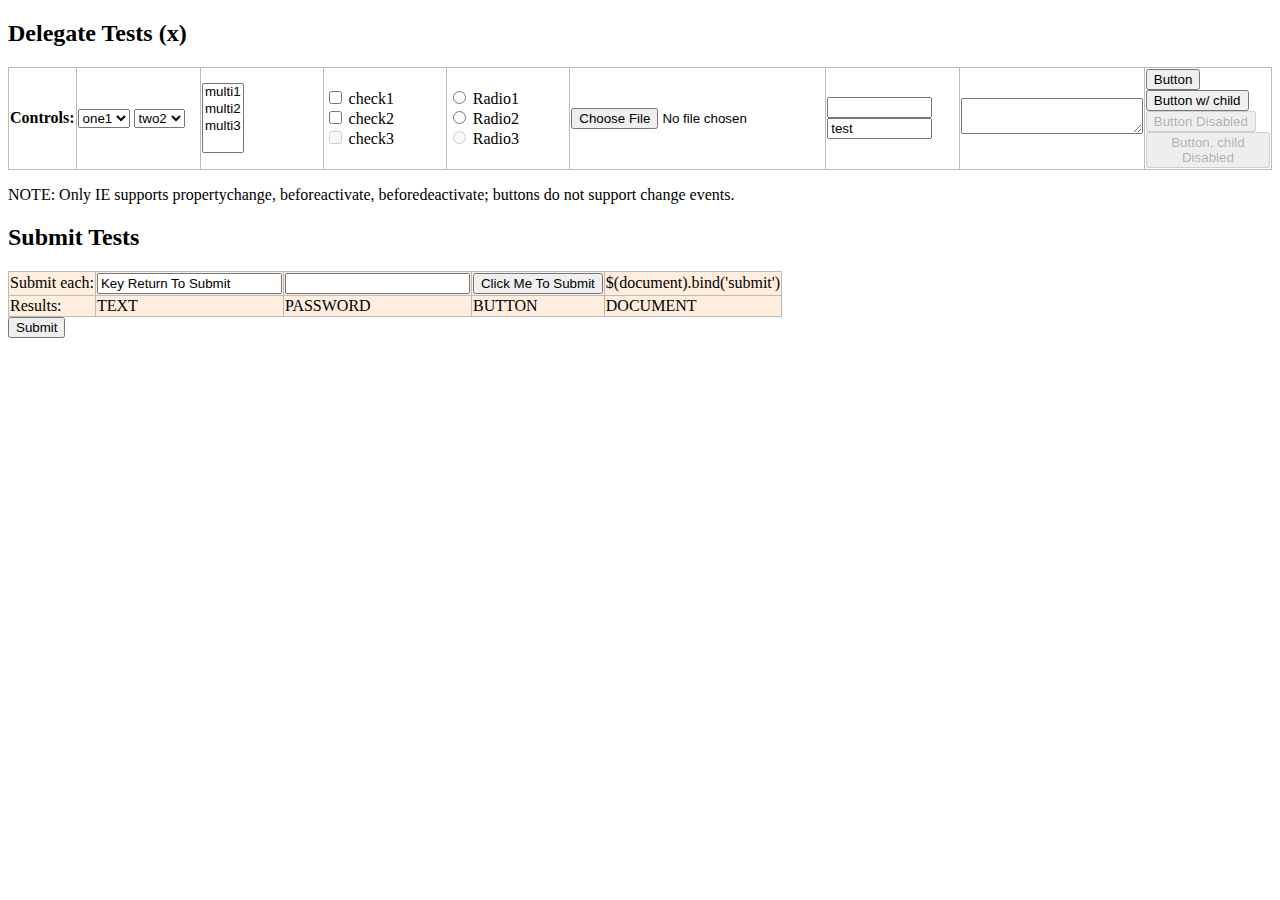
<file: jquery/test/delegatetest.html>
<!DOCTYPE html>
<html>
<head>
<title>Event Delegation Tests</title>
<script src="jquery.js"></script>
<style>
table {
	border-collapse: collapse;
	empty-cells: show;
}
th {
	text-align: left;
}
thead td {
	width: 11%;
}
tbody td {
	background: #fed;
}
th, td {
	border: 1px solid #bbb;
}
</style>
</head>
<body>
<h2>Delegate Tests (<span id="fileversion">x</span>)</h2>

<table id="changes">
<thead>
	<tr>
		<th>
			Controls:
		</th>
		<td id="select-one">
			<select>
				<option value='one1'>one1</option>
				<option value='one2'>one2</option>
				<option value='one3'>one3</option>
			</select>
			<select>
				<option value='two1'>two1</option>
				<option value='two2' selected="selected">two2</option>
				<option value='two3'>two3</option>
			</select>
		</td>
		<td id="select-mult">
			<select multiple="multiple">
				<option value='multi1'>multi1</option>
				<option value='multi2'>multi2</option>
				<option value='multi3'>multi3</option>
			</select>
		</td>
		<td id="checkbox">
			<input type="checkbox" name="mycheckbox" id="check1"/>
			<label for="check1">check1</label><br/>
			<input type="checkbox" name="mycheckbox" id="check2"/>
			<label for="check2">check2</label><br />
			<input type="checkbox" name="mycheckbox" id="check3" disabled="disabled"/>
			<label for="check3">check3</label>
		</td>
		<td id="radio">
			<input type="radio" name="myradio" id="radio1"/>
			<label for="radio1">Radio1</label><br/>
			<input type="radio" name="myradio" id="radio2"/>
			<label for="radio2">Radio2</label><br />
			<input type="radio" name="myradio" id="radio3" disabled="disabled"/>
			<label for="radio3">Radio3</label>
		</td>
		<td id="file">
			<input class="file_test" id="file1" type="file"/>
		</td>
		<td id="text">
			<input class='test' value='' id='input' size='10' />
			<input class='test' value='test' id='input2' size='10' readonly="readonly" />
		</td>
		<td id="textarea">
			<textarea rows='2'></textarea>
		</td>
		<td id="button">
			<button name="mybutton1" id="button1">Button</button><br />
			<button name="mybutton2" id="button2"><span>Button w/ child</span></button><br />
			<button name="mybutton3" id="button3" disabled="disabled">Button Disabled</button><br />
			<button name="mybutton4" id="button4" disabled="disabled"><span disabled="disabled">Button, child Disabled</span></button><br />
		</td>
	</tr>
</thead>
<tbody>
</tbody>
</table>
<p>NOTE: Only IE supports propertychange, beforeactivate, beforedeactivate; buttons do not support change events.</p>

<h2>Submit Tests</h2>
<table>
	<tr>
		<td>
			Submit each:
		</td>
		<td>
			<form action="" id="text_submit">
				<input class='test' type='text' value='Key Return To Submit'/>
			</form>
		</td>
		<td>
			<form action="" id="password_submit">
				<input class='test' type='password' value=''/>
			</form>
		</td>
		<td>
			<form action="" id="submit_submit">
				<input type='submit' value="Click Me To Submit" />
			</form>
		</td>
		<td>$(document).bind('submit')</td>
	</tr>
	<tr>
		<td>Results:</td>
		<td id='textSubmit' class="red">TEXT</td>
		<td id='passwordSubmit' class="red">PASSWORD</td>
		<td id='submitSubmit' class="red">BUTTON</td>
		<td id='boundSubmit' class="red">DOCUMENT</td>
	</tr>
</table>

	<form id="autosub"><input type=submit name=subme /></form>

<script type='text/javascript'>

$("#fileversion").text($.fn.jquery);

// Try an auto-submit, it should only fire once
$(function(){
	var triggered = false;
	$("#autosub input").trigger("keypress");
	$("body").on("submit", "#autosub", function( e ){
		e.preventDefault();
		e.stopPropagation();
		if ( triggered ) {
			alert("autosubmit FAIL");
		}
		triggered = true;
	});
	$("#autosub").submit().remove();
});

// Events we want to track in row-order
var events = "bind-change live-change onX-change bind-propertychange live-beforeactivate live-focusin bind-focus live-beforedeactivate live-focusout bind-blur live-click live-keydown".split(" "),
	counter = 0;
	blinker = function(event){
		if ( !counter ) {
			$("#changes tbody td").text("");
		}
		var $el = event.data,
			prev = $el.text();
		prev = prev? prev +" | " : "";
		return $el
			.text(prev + ++counter+" " + (this.value.replace(/^on$/,"") || this.id || this.checked || ""))
			.css("backgroundColor","#0f0")
			.delay(800)
			.queue(function(next){
				$el.css("backgroundColor","#afa");
				--counter;
				next();
			});
	};

for ( var i=0; i < events.length; i++ ) {
	var m = events[i].split("-"),
		api = m[0],
		type = m[1],
		$row = $("<tr><th>"+type+" "+api+"</th></tr>");

	$("#changes thead td").each(function(){
		var id = "#"+this.id,
			$cell = $('<td></td>');
		if ( api == "onX" ) {
			$(this).find("input, button, select, textarea").each(function(){
				this["on"+type] = function(e){ e = $.event.fix(e||event); e.data = $cell; blinker.call(this, e); };
			});
		} else if ( api == "bind" ) {
			$(this).find("input, button, select, textarea").bind(type, $cell, blinker);
		} else {
			$(id+" input,"+id+" button,"+id+" select,"+id+" textarea").live(type, $cell, blinker);
		}
		$row.append($cell);
	});
	$("#changes tbody").append($row);
}

// Ensure that cloned elements get the delegated event magic; this is
// implementation-specific knowledge but otherwise impossible to test.
// The beforeactivate event attaches a direct-bound change event.
// (Only care about the live change for this third select element.)
var sel1 = $("#select-one select:first-child");
if ( typeof(sel1[0].fireEvent) !== "undefined" ) {
	sel1.trigger( "beforeactivate" ).clone().appendTo("#select-one");
	//alert($("#select-one select").map(function(){ return this._change_attached || "undef"; }).get().join("|"));
}

jQuery.fn.blink = function(){
	return this
		.css("backgroundColor","green")
		.text( (parseInt(this.text(), 10) || 0) + 1 )
		.delay(700).queue(function(next){
			jQuery(this).css("backgroundColor","#afa");
			next();
		});
};

jQuery.fn.addSubmitTest = function( id, prevent ) {
	return this.live("submit", function(e){
		if ( prevent ) {
				e.preventDefault();
		}
		jQuery(id).blink();
	});
};

$("#text_submit").addSubmitTest("#textSubmit", true);
$("#password_submit").addSubmitTest("#passwordSubmit", true);
$("#submit_submit").addSubmitTest("#submitSubmit", true);
$("#prog_submit").addSubmitTest("#submitSubmit", true);
$(document).bind("submit", function(){
	jQuery("#boundSubmit").blink();
});

</script>
</body>
</html>
</file>
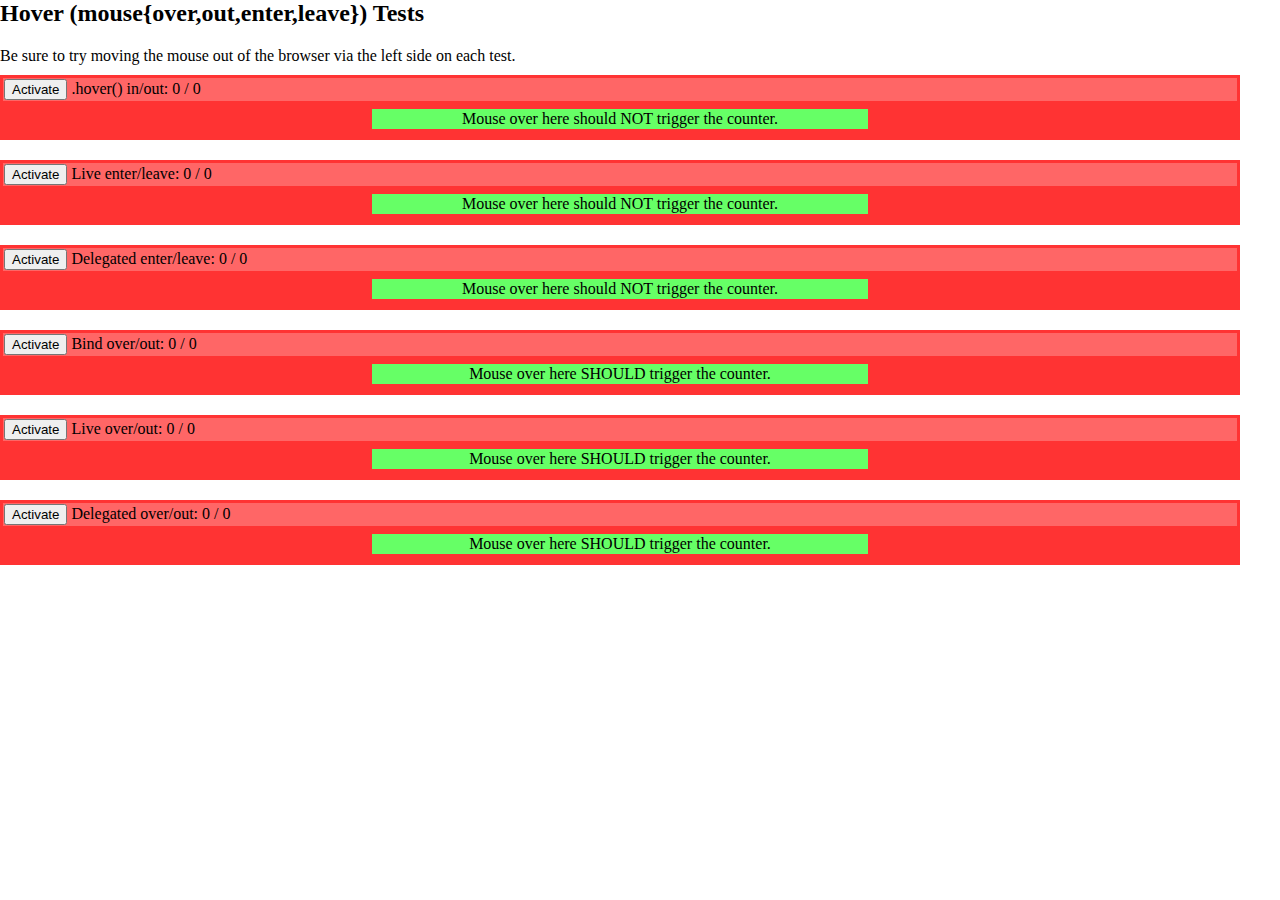
<file: jquery/test/hovertest.html>
<html>
<head>
<title>Hover tests</title>
<script src="jquery.js"></script>
<style>
/* Remove body dimensions so we can test enter/leave to surrounding browser chrome */
body, html {
	border: 0;
	margin: 0;
	padding: 0;
}
p {
	margin: 2px 0;
}
.hover-box {
	background: #f33;
	padding: 3px;
	margin: 10px 40px 20px 0;
}
.hover-status {
	background: #f66;
	padding: 1px;
}
.hover-inside {
	background: #6f6;
	padding: 1px;
	margin: 8px auto;
	width: 40%;
	text-align: center;
}
</style>
 </head>
 <body>
	<h2>Hover (mouse{over,out,enter,leave}) Tests</h2>
	<p>Be sure to try moving the mouse out of the browser via the left side on each test.</p>
	<div id="wrapper">

	<div id="hoverbox" class="hover-box">
		<div class="hover-status">
			<button>Activate</button>
			.hover() in/out: <span class="ins">0</span> / <span class="outs">0</span>
		</div>
		<div class="hover-inside">
			Mouse over here should NOT trigger the counter.
		</div>
	</div>
	<div id="liveenterbox" class="hover-box">
		<div class="hover-status">
			<button>Activate</button>
			Live enter/leave: <span class="ins">0</span> / <span class="outs">0</span>
		</div>
		<div class="hover-inside">
			Mouse over here should NOT trigger the counter.
		</div>
	</div>
	<div id="delegateenterbox" class="hover-box">
		<div class="hover-status">
			<button>Activate</button>
			Delegated enter/leave: <span class="ins">0</span> / <span class="outs">0</span>
		</div>
		<div class="hover-inside">
			Mouse over here should NOT trigger the counter.
		</div>
	</div>

	<div id="overbox" class="hover-box">
		<div class="hover-status">
			<button>Activate</button>
			Bind over/out: <span class="ins">0</span> / <span class="outs">0</span>
		</div>
		<div class="hover-inside">
			Mouse over here SHOULD trigger the counter.
		</div>
	</div>
	<div id="liveoverbox" class="hover-box">
		<div class="hover-status">
			<button>Activate</button>
			Live over/out: <span class="ins">0</span> / <span class="outs">0</span>
		</div>
		<div class="hover-inside">
			Mouse over here SHOULD trigger the counter.
		</div>
	</div>
	<div id="delegateoverbox" class="hover-box">
		<div class="hover-status">
			<button>Activate</button>
			Delegated over/out: <span class="ins">0</span> / <span class="outs">0</span>
		</div>
		<div class="hover-inside">
			Mouse over here SHOULD trigger the counter.
		</div>
	</div>

	</div> <!-- wrapper -->

<script>

$(function(){

	var x,
		countIns = function() {
			var d = $(this).data();
			$("span.ins", this).text(++d.ins);
		},
		countOuts = function() {
			var d = $(this).data();
			$("span.outs", this).text(++d.outs);
		};

	// Tests can be activated separately or in combination to check for interference

	$("#hoverbox button").click(function(){
		$("#hoverbox")
			.data({ ins: 0, outs: 0 })
			.hover( countIns, countOuts );
		$(this).remove();
	});
	$("#delegateenterbox button").click(function(){
		$("html")
			.find("#delegateenterbox").data({ ins: 0, outs: 0 }).end()
			.delegate("#delegateenterbox", "mouseenter", countIns )
			.delegate("#delegateenterbox", "mouseleave", countOuts );
		$(this).remove();
	});
	$("#liveenterbox button").click(function(){
		$("#liveenterbox")
			.data({ ins: 0, outs: 0 })
			.live("mouseenter", countIns )
			.live("mouseleave", countOuts );
		$(this).remove();
	});

	$("#overbox button").click(function(){
		$("#overbox")
			.data({ ins: 0, outs: 0 })
			.bind("mouseover", countIns )
			.bind("mouseout", countOuts );
		$(this).remove();
	});
	$("#liveoverbox button").click(function(){
		$("#liveoverbox")
			.data({ ins: 0, outs: 0 })
			.live("mouseover", countIns )
			.live("mouseout", countOuts );
		$(this).remove();
	});
	$("#delegateoverbox button").click(function(){
		$(document)
			.find("#delegateoverbox").data({ ins: 0, outs: 0 }).end()
			.delegate("#delegateoverbox", "mouseover", countIns )
			.delegate("#delegateoverbox", "mouseout", countOuts );
		$(this).remove();
	});
});

</script>
</body>
</html>
</file>
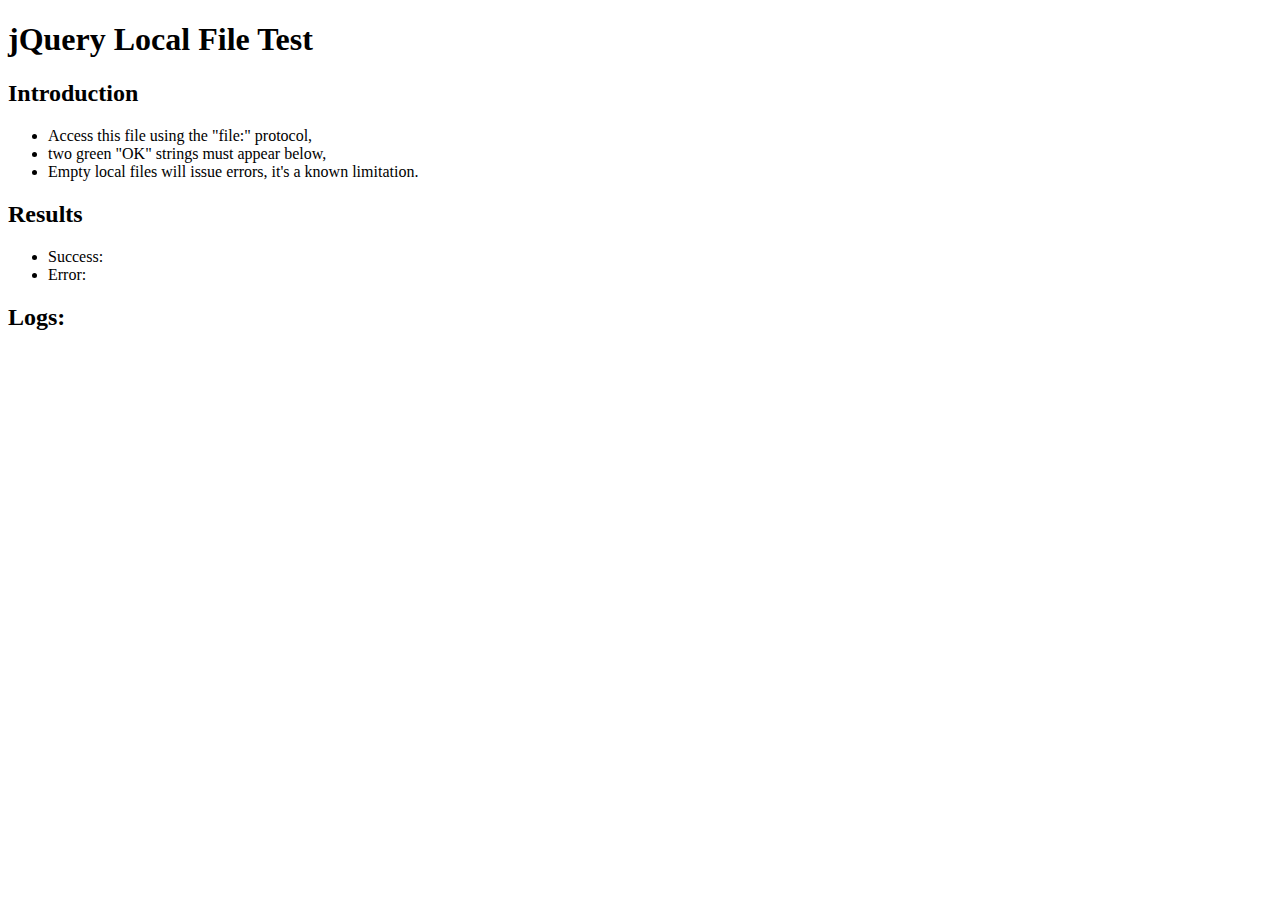
<file: jquery/test/localfile.html>
<!DOCTYPE html PUBLIC "-//W3C//DTD XHTML 1.0 Transitional//EN" "http://www.w3.org/TR/xhtml1/DTD/xhtml1-transitional.dtd">
<html xmlns="http://www.w3.org/1999/xhtml" xml:lang="en" lang="en" dir="ltr" id="html">
<head>
	<meta http-equiv="Content-Type" content="text/html; charset=utf-8" />
	<title>jQuery Local File Test</title>
	<!-- Includes -->
	<script src="jquery.js"></script>
	<style>
		.error { color: red; }
		.success { color: green; }
	</style>
</head>
<body>
	<h1>jQuery Local File Test</h1>
	<h2>
		Introduction
	</h2>
	<ul>
		<li>
			Access this file using the "file:" protocol,
		</li>
		<li>
			two green "OK" strings must appear below,
		</li>
		<li>
			Empty local files will issue errors, it's a known limitation.
		</li>
	</ul>
	<h2>
		Results
	</h2>
	<ul>
		<li>
			Success:
			<span id="success">
			</span>
		</li>
		<li>
			Error:
			<span id="error">
			</span>
		</li>
	</ul>
	<h2>
		Logs:
	</h2>
	<ul id="log">
	</ul>
	<script>
		var logUL = jQuery( "#log" );
		function doLog( message, args ) {
			jQuery( "<li />").appendTo( logUL ).text( message + ': "' + Array.prototype.join.call( args, '" - "' ) + '"' );
		}
		jQuery.ajax( "./data/badjson.js" , {
			context: jQuery( "#success" ),
			dataType: "text"
		}).success(function( data, _, xhr ) {
			doLog( "Success (" + xhr.status + ")" , arguments );
			this.addClass( data ? "success" : "error" ).text( "OK" );
		}).error(function( xhr ) {
			doLog( "Success (" + xhr.status + ")" , arguments );
			this.addClass( "error" ).text( "FAIL" );
		});
		jQuery.ajax( "./data/doesnotexist.ext" , {
			context: jQuery( "#error" ),
			dataType: "text"
		}).error(function( xhr ) {
			doLog( "Error (" + xhr.status + ")" , arguments );
			this.addClass( "success" ).text( "OK" );
		}).success(function( data, _, xhr ) {
			doLog( "Error (" + xhr.status + ")" , arguments );
			this.addClass( "error" ).text( "FAIL" );
		});
	</script>
</body>
</file>
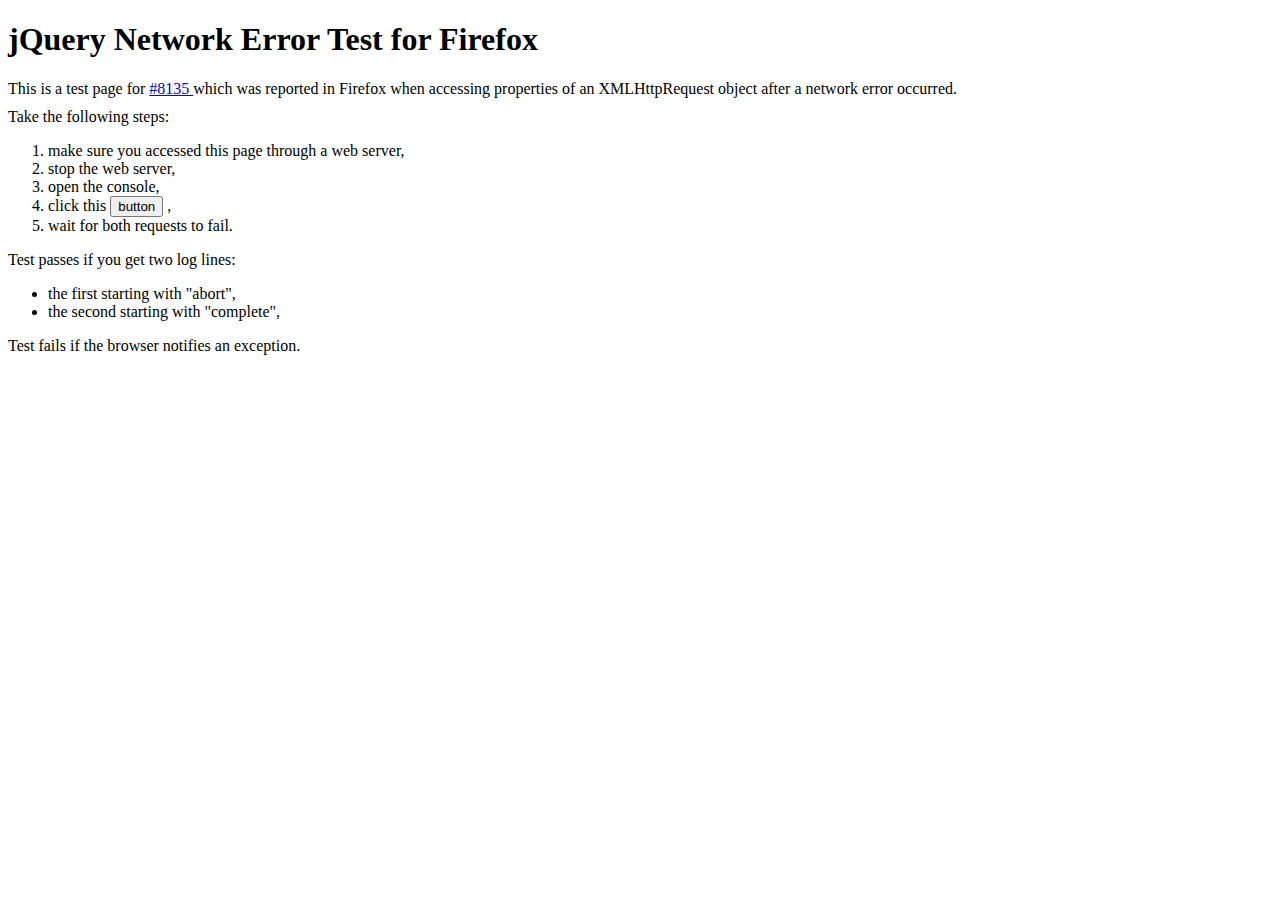
<file: jquery/test/networkerror.html>
<!DOCTYPE html>
<html>
<!--
	Test for #8135

	Thanks John Firebaugh for this test page based on his gist
	https://gist.github.com/807090

	Access this page through a web server, then stop said server and click the button.
-->
<head>
	<title>
		jQuery Network Error Test for Firefox
	</title>
	<style>
		div { margin-top: 10px; }
	</style>
	<script src="jquery.js"></script>
	<script type="text/javascript">
	$('button').live('click', function () {
		$.ajax({
			url: '/',
			error: function() {
				console.log( "abort", arguments );
			}
		}).abort();
		$.ajax({
			url: '/',
			error: function() {
				console.log( "complete", arguments );
			}
		});
		return false;
	})
	</script>
</head>
<body>
	<h1>
		jQuery Network Error Test for Firefox
	</h1>
	<div>
		This is a test page for
		<a href="http://bugs.jquery.com/ticket/8135">
			#8135
		</a>
		which was reported in Firefox when accessing properties
		of an XMLHttpRequest object after a network error occurred.
	</div>
	<div>Take the following steps:</div>
	<ol>
		<li>
			make sure you accessed this page through a web server,
		</li>
		<li>
			stop the web server,
		</li>
		<li>
			open the console,
		</li>
		<li>
			click this
			<button>button</button>
			,
		</li>
		<li>
			wait for both requests to fail.
		</li>
	</ol>
	<div>
		Test passes if you get two log lines:
		<ul>
			<li>
				the first starting with "abort",
			</li>
			<li>
				the second starting with "complete",
			</li>
		</ul>
	</div>
	<div>
		Test fails if the browser notifies an exception.
	</div>
</body>
</html>
</file>
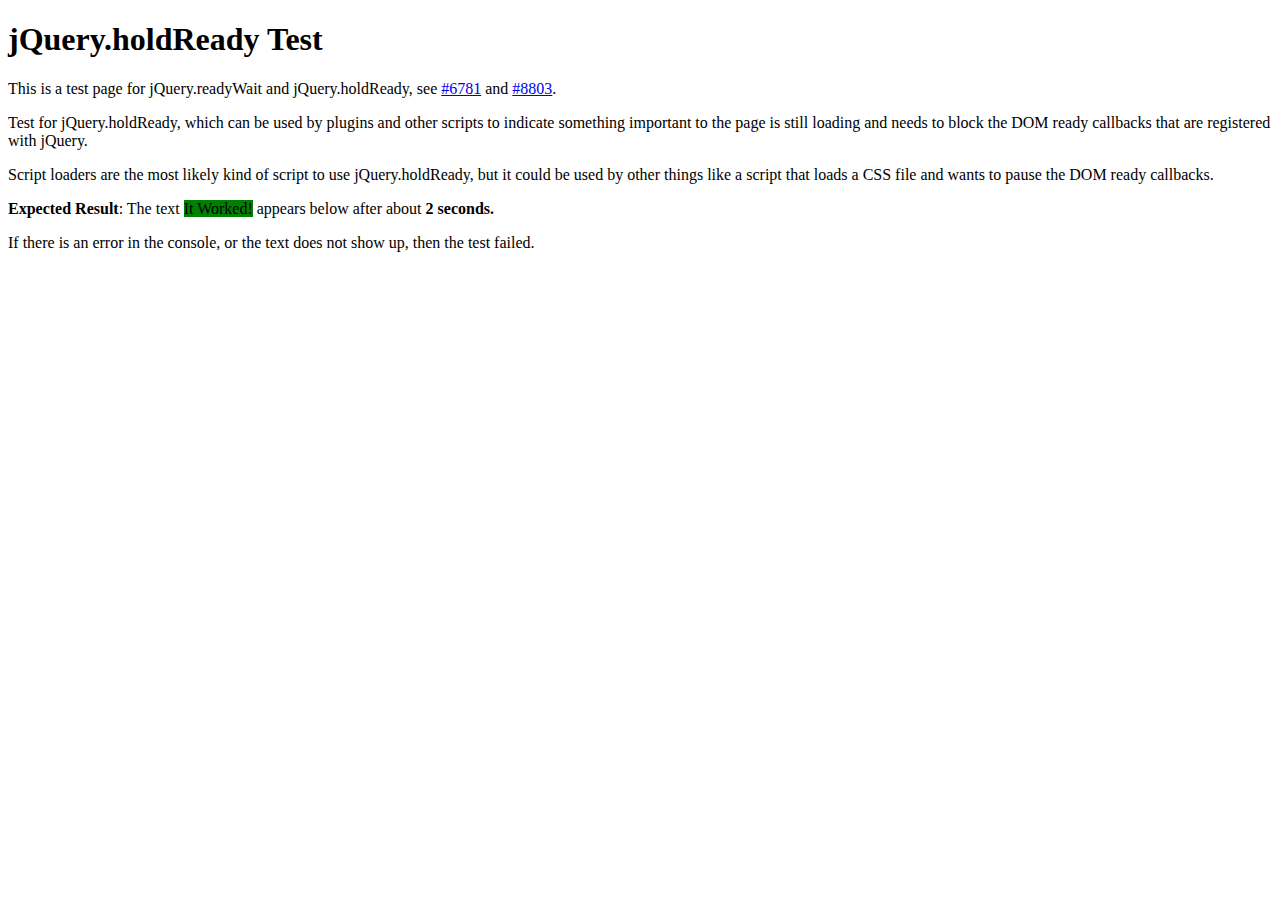
<file: jquery/test/readywait.html>
<!DOCTYPE html>
<html>
<!--
	Test for jQuery.holdReady. Needs to be a
	standalone test since it deals with DOM
	ready.
-->
<head>
	<title>
		jQuery.holdReady Test
	</title>
	<style>
		div { margin-top: 10px; }
		#output { background-color: green }
		#expectedOutput { background-color: green }
	</style>
	<script src="jquery.js"></script>

	<!-- Load the script loader that uses
		jQuery.readyWait -->
	<script src="data/readywaitloader.js"></script>

	<script type="text/javascript">
	jQuery(function() {
		// The delayedMessage is defined by
		// the readywaitasset.js file, so the
		// next line will only work if this DOM
		// ready callback is called after readyWait
		// has been decremented by readywaitloader.js
		// If an error occurs.
		jQuery("#output").append(delayedMessage);
	});
	</script>
</head>
<body>
	<h1>
		jQuery.holdReady Test
	</h1>
	<p>
		This is a test page for jQuery.readyWait and jQuery.holdReady,
		see
		<a href="http://bugs.jquery.com/ticket/6781">#6781</a>
		and
		<a href="http://bugs.jquery.com/ticket/8803">#8803</a>.
	</p>
	<p>
	Test for jQuery.holdReady, which can be used
	by plugins and other scripts to indicate something
	important to the page is still loading and needs
	to block the DOM ready callbacks that are registered
	with jQuery.
	</p>
	<p>
	Script loaders are the most likely kind of script
	to use jQuery.holdReady, but it could be used by
	other things like a script that loads a CSS file
	and wants to pause the DOM ready callbacks.
	</p>
	<p>
	<strong>Expected Result</strong>: The text
	<span id="expectedOutput">It Worked!</span>
	appears below after about <strong>2 seconds.</strong>
	</p>
	<p>
	If there is an error in the console,
	or the text does not show up, then the test failed.
	</p>
	<div id="output"></div>
</body>
</html>
</file>
